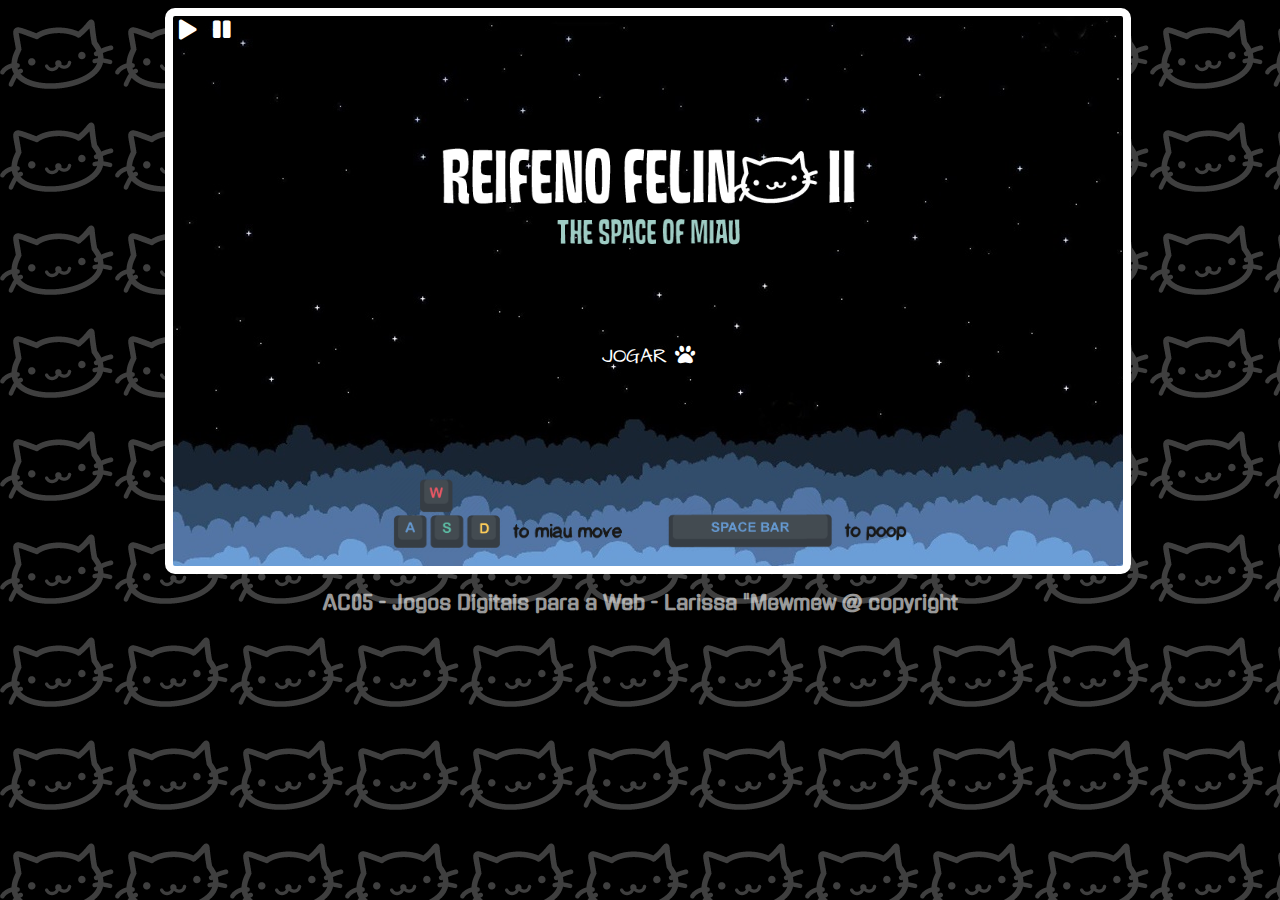
<file: Jogos Digitais para Web/ac05/index.html>
<!DOCTYPE html>
<html>
	<head>
		
		<meta charset="UTF-8">
		<meta name="author" content="Larissa Cristina Benedito">
		<meta name="description" content="Jogo em JavaScript - AC05">
		<meta name="keyword" content="Jogo, Web, Impacta">
		<link rel="stylesheet" type="text/css" href="css/estilo.css">
 		<link rel="stylesheet" href="https://use.fontawesome.com/releases/v5.8.1/css/all.css">
		<title>Reino Felino II</title>

	</head>
	<body>
	<main>
			<div id="fundoGame" class="fundoGame">

			<audio id="myAudio" autoplay >
			<source src="mp3/happy.mp3" type="audio/mpeg">
					O seu navegador não suporta esse tipo de audio.
			</audio>
			<button onclick="playAudio()" type="button">
					<i class="fas fa-play"></i>
			</button>
			<button onclick="pauseAudio()" type="button">
					<i class="fas fa-pause"></i>
			</button> 

			<div id="loguinho"></div>
				<div id="inicio" class="inicio" >
					<img src="image/logo.png" id="loguinho" alt="Instruções do Teclado">
						<h1><button onclick="start();"> JOGAR  <i class="fas fa-paw"></i></h1>
					<img src="image/teclado.png" alt="Instruções do Teclado">
				</div>
				<div id="gameplay" class="gameplay"></div>
			</div>

	</main>
						<h2 class="creditos"> AC05 - Jogos Digitais para a Web -  Larissa "Mewmew @ copyright </h2>


<!-- Foi intencional deixar tais elementos aqui, quero que os jogadores possam fazer essas alterações fora e dentro do jogo -->
		<script>
		var x = document.getElementById("myAudio"); 
		function playAudio() { 
		  x.play(); 
		} 
		function pauseAudio() { 
		  x.pause(); 
		} 
		</script>

		<script src="js/jquery-3.5.0.js"></script>
		<script src="js/gameloop-1.0.js"></script>
		<script src="js/jquery-collision.js"></script>
	</body>
</html>
</file>
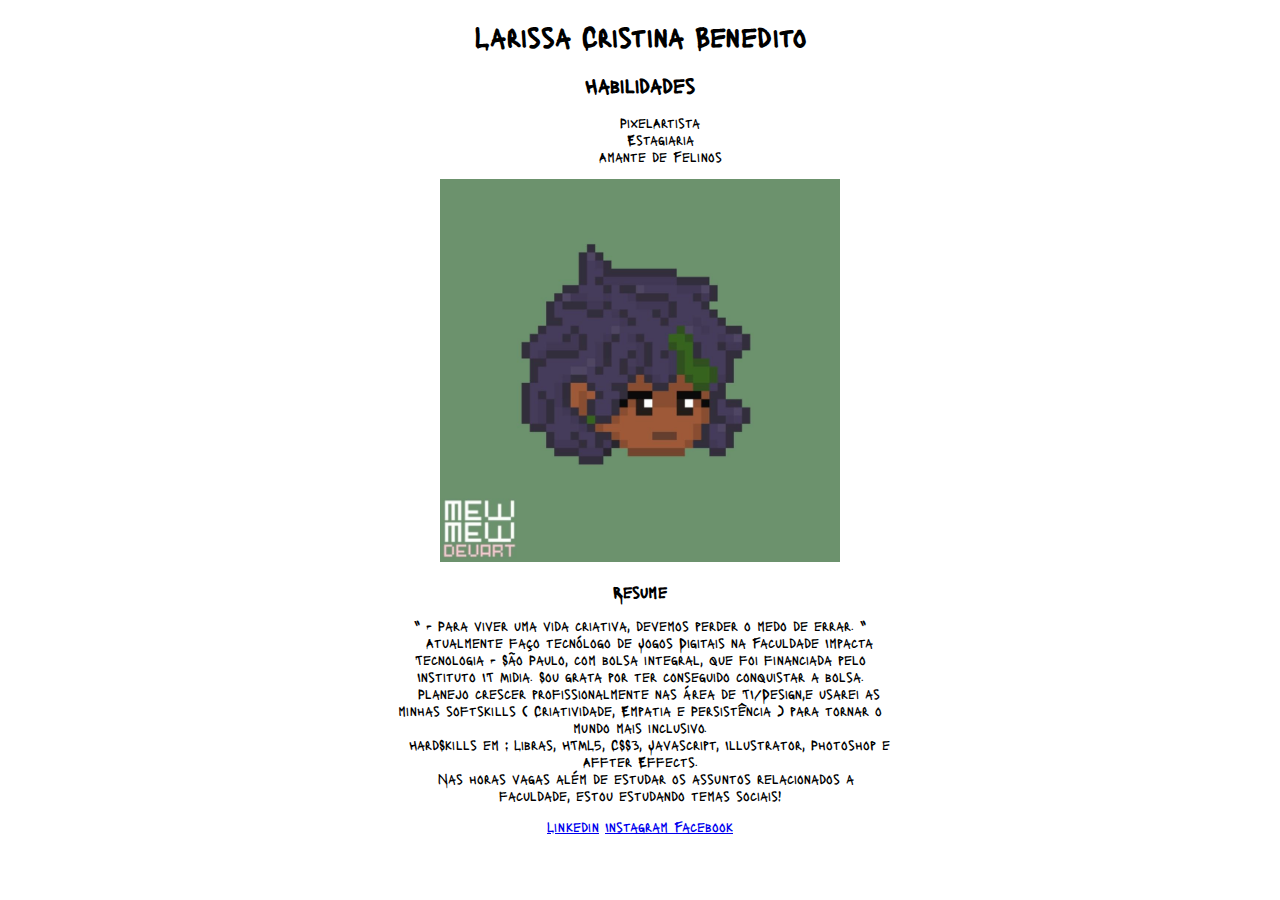
<file: Jogos Digitais para Web/exercicios/03 - Exercicio/Atividade/index.html>
<!Doctype html> <!-- Tipo de HTML que você está escrevendo -->
<html>
	<head> <!-- Sintaxe basica da html -->
		<meta charset="UTF-8"> <!-- Significa que eu estou trabalhando com um conjunto de caracteres latinos -->
		
		<meta name ="author" content ="Mewmew">
		<meta name="description" content="Fase 01"> 	<!-- Descrição -->
		<meta name="keyword" content="Jogos, Web, Mewmew"> <!-- Palavras Chaves -->
		<title> Larissa Cristina Benedito | Perfil Profissional </title>
		<link rel="stylesheet" type="text/css" href="estilo.css" >


	</head>
	<body>
	<main> 
		<hgroup>
			<h1>  Larissa Cristina Benedito </h1>
			<h2> Habilidades </h2>	
		<ul class="listinha">
			<li> PixelArtista </li>
			<li> Estagiaria </li>
			<li> Amante de Felinos </li>
		</ul>
		
		<figure>
				<img src="imagens/imagem.jpg" alt="Larissa" class="imagem" <img>
		</figure>
		<h3> Resume </h3>
			<p>
			“ - Para viver uma vida criativa, devemos perder o medo de errar. “ <br>

			&nbsp;&nbsp; Atualmente faço tecnólogo de Jogos Digitais na Faculdade Impacta Tecnologia - São Paulo, com bolsa integral, que foi financiada pelo Instituto IT Midia.
			Sou grata por ter conseguido conquistar a bolsa.<br>

			&nbsp;&nbsp; Planejo crescer profissionalmente nas área de TI/Design,e usarei as minhas softskills ( Criatividade, Empatia e Persistência ) para tornar o mundo mais inclusivo. <br>

			&nbsp;&nbsp; HardSkills em : Libras, HTML5, CSS3, Javascript, Illustrator, Photoshop e Affter Effects.<br>

			&nbsp;&nbsp;Nas horas vagas além de estudar os assuntos relacionados a faculdade, estou estudando temas sociais!
			</p>
			
			<a href="https://www.linkedin.com/in/larissa-cristina-benedito/" target="_blank" > Linkedin</a>
			<a href="https://www.instagram.com/mewmewdevart/?hl=pt-br" target="_blank" > Instagram </a>
			<a href="https://www.facebook.com/AdultMewmew" target="_blank" > Facebook </a>
		</hgroup>
	</main>
			
	</body>

<html>
</file>
<file: Jogos Digitais para Web/ac05/css/estilo.css>
@import url('https://fonts.googleapis.com/css2?family=Architects+Daughter&display=swap');
@import url('https://fonts.googleapis.com/css2?family=Gugi&family=Jua&display=swap');


body{
	background-color: black;
	background-image: url(../image/backtras.png);
}
main{
	width:950px;
	height:auto;
	margin:0 auto;
}
button {     
    background-color: Transparent;
    background-repeat:no-repeat;
    border: none;
    cursor:pointer;
    overflow: hidden;
    outline:none;
    color: white;


    font-family: 'Architects Daughter', cursive;
	font-size: 20px;
}

.fas{
	color: white;
}
.fundoGame{
	width:950px;
	height:550px;
	background-image:url(../image/bg.jpg);
	border:solid 8px #ffffff;
	background-repeat: repeat-x;
	  border-radius: 10px;
}
.inicio{
	padding:5px;
	text-align:center;
	margin:0 auto;

}
.loguinho{
	background-image:url(../image/logo.png);
	margin:0 auto;
	background-position: center;
	background-repeat: no-repeat;
}
.inicio h1{
	color: white;
	animation: shake 0.5s;
  	animation-iteration-count: infinite;

}

img{
	margin-top:9%;
	width: 55%;
}


.creditos{
	text-align:center;
	font-family: 'Gugi', cursive;
	font-size: 20px;
	color: white;
	opacity: 0.6;
}


.player{
	width:128px;
	height:128px;
	background-image:url(../image/player.png);
	animation:play .5s steps(3) infinite;
	position:relative;
	left:50px;
	top:10px;
	
	-webkit-animation:play .5s steps(3) infinite;
	-moz-animation:play .5s steps(3) infinite;
	-ms-animation:play .5s steps(3) infinite;
	-o-animation:play .5s steps(3) infinite;
}
@keyframes play{
	from{background-position:0px;}
	to{background-position:-384px;}
}
.inimigo{
	width:128px;
	height:128px;
	background-image:url(../image/inimigo.png);
	animation:inimi .5s steps(3) infinite;
	position:relative;
	left:800px;
	-webkit-transform: scaleX(-1);
	transform: scaleX(-1);
	
	-webkit-animation:inimi .5s steps(3) infinite;
	-moz-animation:inimi .5s steps(3) infinite;
	-ms-animation:inimi .5s steps(3) infinite;
	-o-animation:inimi .5s steps(3) infinite;
}
@keyframes inimi{
	from{background-position:0px;}
	to{background-position:-384px;}
}
.npc{
	width:128px;
	height:128px;
	background-image:url(../image/npc.png);
	animation:npcanima .5s steps(3) infinite;
	position:relative;
	top:130px;
	left:800px;
	
	-webkit-animation:npcanima .5s steps(3) infinite;
	-moz-animation:npcanima .5s steps(3) infinite;
	-ms-animation:npcanima .5s steps(3) infinite;
	-o-animation:npcanima .5s steps(3) infinite;
}
@keyframes npcanima{
	from{background-position:0px;}
	to{background-position:-384px;}
}
.disparo{
	width:64px;
	height:64px;
	background-image:url(../image/poop.png);
	background-repeat:no-repeat;	
	position:relative;
}
.explosao{
	width:250px;
	height:241px;
	position:absolute;
}

.explosaoPlayer{
	width:250px;
	height:241px;
	position:absolute;
}
.amigo{
	width:21px;
	height:50px;
	background-image:url(../image/amigo.png);
	background-repeat:no-repeat;
	position:relative;
	top:60px;
	left:90px;
}

.explosaoAmigo{
	width: px;
	height: px;
	position: absolute;
}

.pontos{
	font-size:50px;
	color:#ffffff;
	border:1px solid #ffffff;
	text-align:center;
	width:150px;
	height:55px;
	position:absolute;
	left:610px;
	top:30px;
}
.vitoria{
	width: 289px;
	height: 293px;
	background-image:url(../image/youwin.png);
	margin:0 auto;
	
}
.vitoria h1{
	padding-top:50px;
}


@keyframes shake {
  0% { transform: translate(1px, 1px) rotate(0deg); }
  10% { transform: translate(-1px, -2px) rotate(-1deg); }
  20% { transform: translate(-3px, 0px) rotate(1deg); }
  30% { transform: translate(3px, 2px) rotate(0deg); }
  40% { transform: translate(1px, -1px) rotate(1deg); }
  50% { transform: translate(-1px, 2px) rotate(-1deg); }
  60% { transform: translate(-3px, 1px) rotate(0deg); }
  70% { transform: translate(3px, 1px) rotate(-1deg); }
  80% { transform: translate(-1px, -1px) rotate(1deg); }
  90% { transform: translate(1px, 2px) rotate(0deg); }
  100% { transform: translate(1px, -2px) rotate(-1deg); }
}
</file>
<file: Jogos Digitais para Web/exercicios/03 - Exercicio/Atividade/estilo.css>
@import url('https://fonts.googleapis.com/css?family=Lacquer&display=swap');

body{
background-image: black;
color: black;
font-family: 'Lacquer', sans-serif;

}


.imagem{
	width: 400px;
}

main{

	width: 500px;
	height: 500px;
	display: block;
	font-size: 14px;
	text-align: center;
	margin: 0 auto;
}

.listinha{
	list-style: none
	
}
</file>
